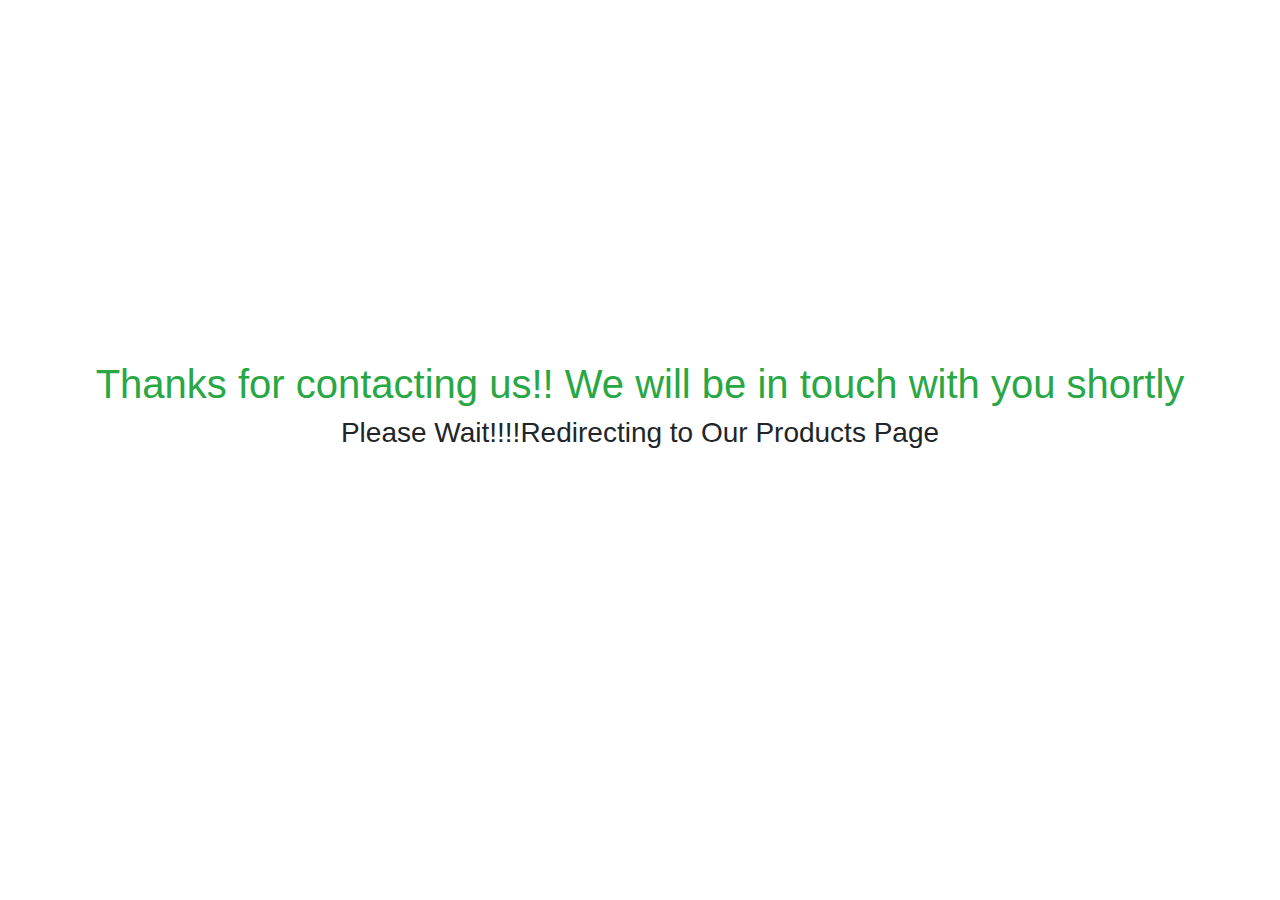
<file: thanks.htm>
<!DOCTYPE html>
<html lang="en">
<head>
    <meta charset="UTF-8">
    <meta name="viewport" content="width=device-width, initial-scale=1.0">
    <title>Thanks for submitting</title>
    <meta name="robots" content="noindex">
    <link rel="stylesheet" href="bootstrap.min.css">
</head>
<body>
    <style>

    </style>
<section style="position: absolute;top: 40%;width: 100%;">

            <div class="col-md-12">
                 <h1 class="text-center text-success">Thanks for contacting us!! We will be in touch with you shortly </h1>
                 <h3 class="text-center">Please Wait!!!!Redirecting to Our Products Page</h3>
            </div>

</section>
</body>
</html>
</file>
